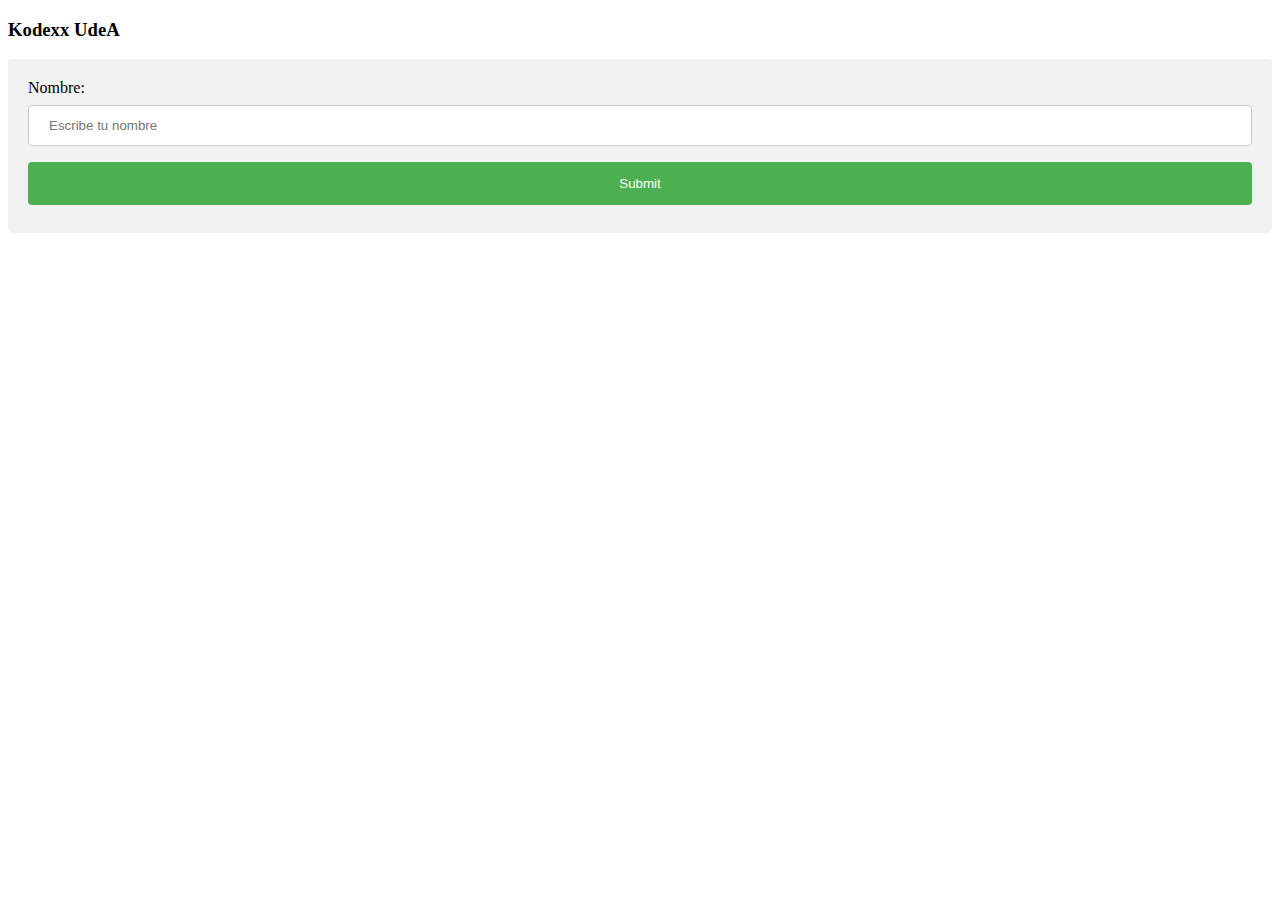
<file: Ejercicio1/index.html>
<!DOCTYPE html>
<html>
    <head>
        <link rel="stylesheet" type="text/css" href="css/style.css">
        <script src="js/script.js"type="text/javascript"></script>
    </head>
    <body>
        <h3>Kodexx UdeA</h3>
        <div id="algo">
          <form>
            <label for="nombre">Nombre:</label>
            <input type="text" id="nombre" name="nombre" placeholder="Escribe tu nombre">
            <button onclick=llamado()>Submit</button>
          </form>
        </div>
    </body>
</html>
</file>
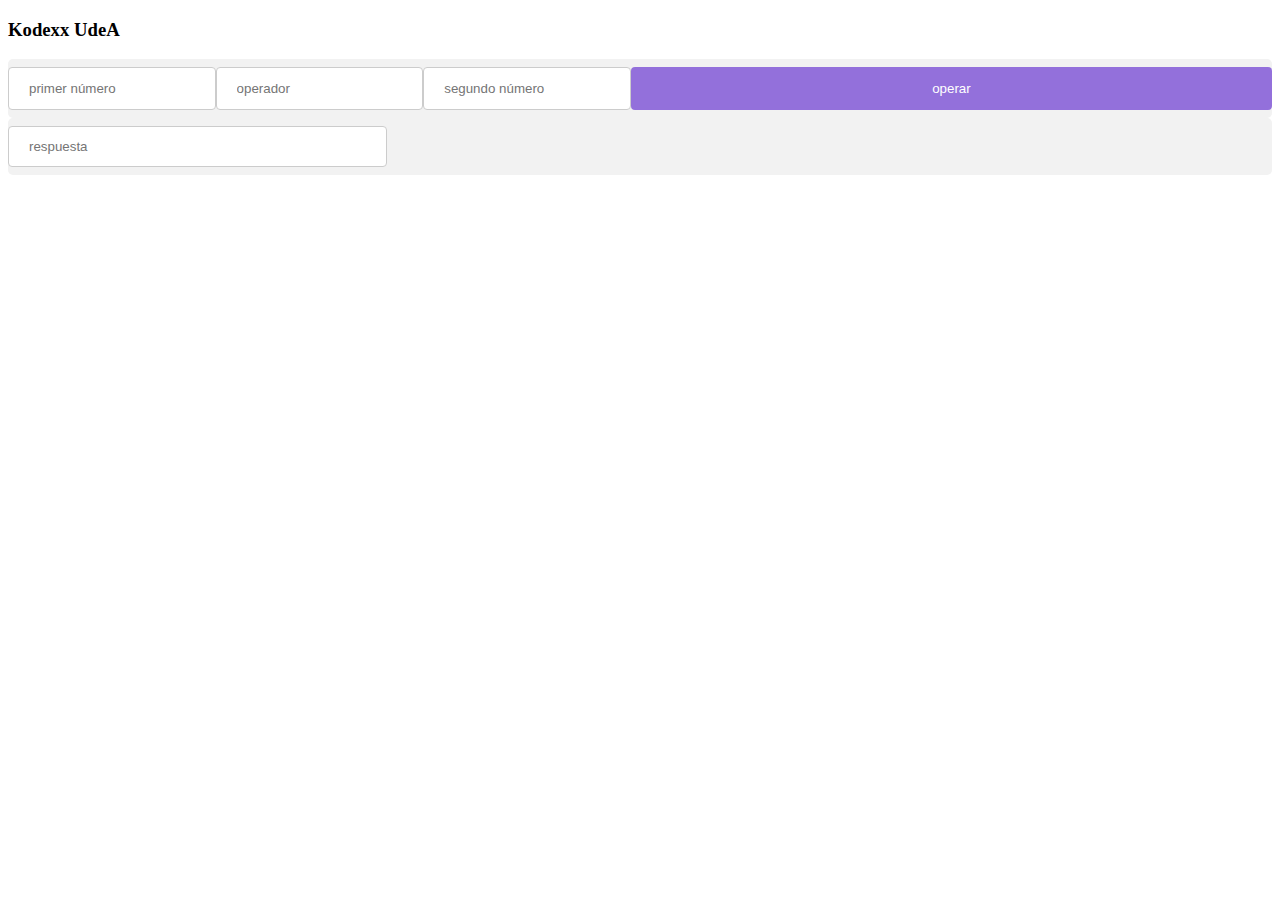
<file: EjercicioCalculadora/index.html>
<!DOCTYPE html>
<html>
    <head>
        <link rel="stylesheet" type="text/css" href="css/style.css">
        <script src="js/script.js"type="text/javascript"></script>
    </head>
    <body>
        <h3>Kodexx UdeA</h3>
        <div id="operadores">
            <input type="text" id="first_value" name="first_value" placeholder="primer número">
            <input type="text" id="op" name="nombre" placeholder="operador">
            <input type="text" id="second_value" name="second_value" placeholder="segundo número">
            <button onclick=operar()>operar</button>
        </div>
        <div id="respuesta">
            <input type="text" id="answer" name="answer" placeholder="respuesta">

        </div>
    </body>
</html>
</file>
<file: Ejercicio1/css/style.css>
input/*[type=text]*/, select {
    width: 100%;
    padding: 12px 20px;
    margin: 8px 0;
    display: inline-block;
    border: 1px solid #ccc;
    border-radius: 4px;
    box-sizing: border-box;
}

button{
    width: 100%;
    background-color: #4CAF50;
    color: white;
    padding: 14px 20px;
    margin: 8px 0;
    border: none;
    border-radius: 4px;
    cursor: pointer;
}

input[type=submit]:hover {
    background-color: #45a049;
}

div {
    border-radius: 5px;
    background-color: #f2f2f2;
    padding: 20px;
}
</file>
<file: EjercicioCalculadora/css/style.css>
input/*[type=text]*/, select {
    width: 30%;
    padding: 12px 20px;
    margin: 8px 0;
    display: inline-block;
    border: 1px solid #ccc;
    border-radius: 4px;
    box-sizing: border-box;
}

button{
    width: 100%;
    background-color: mediumpurple;
    color: white;
    padding: 14px 20px;
    margin: 8px 0;
    border: none;
    border-radius: 4px;
    cursor: pointer;
}

input[type=submit]:hover {
    background-color: #45a049;
}

div {
    border-radius: 5px;
    background-color: #f2f2f2;
    display:flex;
}
</file>
